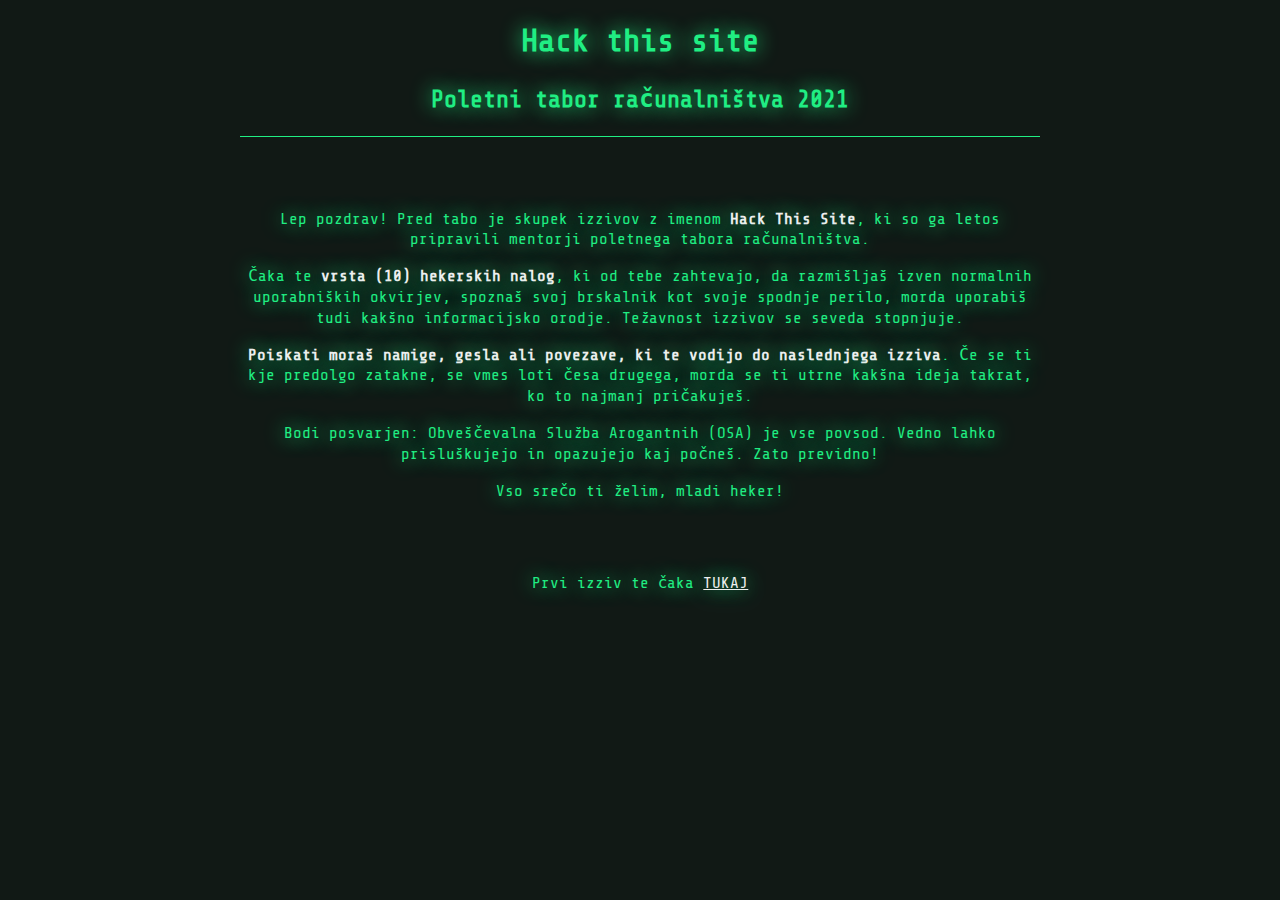
<file: index/index.html>
<!DOCTYPE html PUBLIC "-//W3C//DTD XHTML 1.0 Transitional//EN" "http://www.w3.org/TR/xhtml1/DTD/xhtml1-transitional.dtd">
<html xmlns="http://www.w3.org/1999/xhtml" lang="en-US">

<head profile="http://gmpg.org/xfn/11">
<meta http-equiv="Content-Type" content="text/html; charset=UTF-8" />
<meta name="viewport" content="width=device-width">

<title>PTR 2021 Hack this site</title>
<link rel="stylesheet" href="styleBSidesTheme.css" type="text/css" media="screen">
<link rel="stylesheet" href="styleHts.css" type="text/css" media="screen">
<link rel="shortcut icon" type="image/png" href="faviconGreen.png"/>
</head>
<body>
    <div class="mainWrap">

        <div class="block txtCenter borderBottom">
            <h1>Hack this site</h1>
            <h2>Poletni tabor računalništva 2021</h2>
        </div>

        <div class="block txtCenter mt4">
            <p>
                Lep pozdrav! Pred tabo je skupek izzivov z imenom <strong>Hack This Site</strong>,
                ki so ga letos pripravili mentorji poletnega tabora računalništva.
            </p>
            <p>
                Čaka te <strong>vrsta (10) hekerskih nalog</strong>, ki od tebe zahtevajo, da
                razmišljaš izven normalnih uporabniških okvirjev, spoznaš svoj brskalnik kot
                svoje spodnje perilo, morda uporabiš tudi kakšno informacijsko orodje.
                Težavnost izzivov se seveda stopnjuje.
            </p>
            <p>
                <strong>Poiskati moraš namige, gesla ali povezave, ki te vodijo do naslednjega izziva</strong>.
                Če se ti kje predolgo zatakne, se vmes loti česa drugega, morda se ti utrne kakšna ideja
                takrat, ko to najmanj pričakuješ.
            </p>
            <p>
                Bodi posvarjen: Obveščevalna Služba Arogantnih (OSA) je vse povsod.
                Vedno lahko prisluškujejo in opazujejo kaj počneš. Zato previdno!
            </p>
            <p>
                Vso srečo ti želim, mladi heker!
            </p>
        </div>
        <div class="block txtCenter mt4">
            <p>
                Prvi izziv te čaka <a href="">TUKAJ</a>
            </p>
        </div>
        
    </div>

</body>
</html>
</file>
<file: index/styleBSidesTheme.css>
/*
Theme Name: BSides-0x7E0
Theme URI: http://pax.mioritics.ro/repository/wp/
Monospace txt only LoFi theme.
Version: 0.1
Author: Alexandru Popescu
Author URI: http://pax.mioritics.ro/

	BSidesLjubljana theme (based on GEEX3M v1.0)
	http://pax.mioritics.ro/repository/wp/

	Minimalist design, monospace text only ASCII theme
	homage to the ASCII console *NIX era
*/

@import url('https://fonts.googleapis.com/css?family=Share+Tech+Mono');

/* Begin Typography & Colors */
body {
	background-color: #111915;
	color: #20ee83;
	font-family: 'Share Tech Mono', monospace;
	text-shadow: 0 0 20px #20ee83;
	line-height: 1.3;
}

.post {font-size: 1rem;}
.postTitle {background: url(H.gif) repeat-x top; margin:0; padding: 0;}
.postTitle h2 {font-size: 1.4em; margin: 0.38em 0.25em 0.38em 0.13em;  display: inline;    }
.postTitle h2 a{text-decoration: none; font-weight: bold; padding: 4px;}
.postTitle h2 a:hover{background-color: #20ee83;}
.postTitle div {background: url(H.gif) repeat-x bottom;  margin:0; padding: 0;}

.post small {color: white;  padding-top:0.5em;}
.postTitleHR {display: block; margin: -0.2em;}
small {font-size: 0.8em;}


#sidebar {
	font-size: 0.8rem;
	box-sizing: border-box;
	float:right;
	padding: .5em 0.4em .5em 0.4em;
	width: 15.625em;
	background-color: #3B3B3B;
}
#sidebar ul {text-align: left;}
#sidebar ul li {margin-top:1.45em;}
#sidebar ul li:first-child {margin-top:0;}
#sidebar ul li h2 {font-size: 1em; margin-bottom:0; margin-top:0;}
#sidebar ul ul { font-size: 1em; }
#sidebar a { /*text-decoration:none; color: #777777;*/}

#sidebar a:hover { background-color: #20ee83; color:#111915;}


#page {font-size: 1rem; background-color: #111915; margin: 1.25em auto;	padding: 0;	max-width: 56em;
	}
.post .entry img{ background-color:#111915; border: 1px solid #ced4ca; padding: 0.2em; margin: 0.3em 0 0.3em 0;}
#header {font-size: 1rem; padding: 0 0 1.25em 0; }
/*#header h1 a{ background-color:#000000; color:#FFFFFF; padding: 3px; text-decoration:none; font-weight: normal; }*/
/*#header h1 {font-size: 1em; margin:0; display: inline;}*/

/*#headerimg > * {position:relative;}*/
#headerimg {
	border-bottom: 1px solid #20ee83;
	height: 78px;
}
#headerimg img {vertical-align:bottom;}
#headerimg a {margin-left: 16px; float: left;}
#headerimg .description {
	float: left;
	font-size: 32px;
    line-height: 0.65;
	font-weight: bold;
	padding-top: 55px;
    padding-left: 1px;
	color: #20ee83;
}

@media (max-width: 450px) {
	#headerimg .description, .menu {
		clear: both;
	}
	#headerimg .description {
		font-size: 24px;
		line-height: 1;
		padding: 0 0 16px 52px;
	}
}

/*
#headerimg > * {float:left;}
#headerimg .spacer { width: 1em; height: 85px; margin-right: -16px; border-bottom: 1px solid;}
#headerimg img {vertical-align:bottom;}
#headerimg a {margin-left: 16px; margin-right: -216px;}
#headerimg .desc-wrap {
	pointer-events: none;
	box-sizing: border-box;
	width: 100%;
	padding-left: 216px;
}
#headerimg .description {
	border-bottom: 1px solid black;
	font-size: 2em;
    line-height: 0.65;
    padding-top: 65px;
    padding-left: 1px;
}
#clearnavigation {clear: both;}
*/

.menu {
	font-size: 1rem;
	margin: 0.3em 0 0.65em 0;
	padding: 6px 0;
	/*border-bottom: 1px solid white;*/
}
.menu ul{
	padding: 0;
	margin: 0;
}
.menu li{
	box-sizing: border-box;
	list-style-type: none;
	float: left;
	padding: 0.4em 0.3em 0.4em 0.3em;
	font-weight: bold;
}
.menu ul>li:not(:last-child):after {
	content: "/";
	position: absolute;
}
.menu li>a{
	text-decoration: none;
	vertical-align: middle;
	color: inherit;
}
.menu li>a:hover{
	text-decoration: underline;
}
.menu .current_page_item {
	color: #eeeeee;

}
.menu .current_page_item:after {
	font-weight: normal;
}

@media (max-width: 54.5em) {
	.menu li{
		width: 33%;
	}
	.menu ul>li:not(:last-child):after {
		content: "";
	}
}
@media (max-width: 33em) {
	.menu li{
		width: 50%;
	}
}
@media (max-width: 20em) {
	.menu li{
		clear: both;
		width: 100%;
	}
}

.content-wrap {
	width: 100%;
	float: left;
	margin-right: -12.5em;
}

.narrowcolumn {
	box-sizing: border-box;
	padding: 0 0 0 0;
	margin-right: 14em;
	}

.widecolumn {
	padding: 0.65em 0 1.25em 0;
	margin: 0.32em 0 0 0;
	width: 100%;
	}

.post {
	margin: 0 0 2.5em;
	text-align: left;
	}

.post a:link {
    background-color: #3B3B3B;
    color: #eeeeee;
    text-decoration: none;
}

.post a:visited  {
    background-color: #3B3B3B;
    color: #eeeeee;
    text-decoration: none;
}


.post a:hover  {
    background-color: #20ee83;
    color: #111915;
	text-decoration: none;
}

.post a:active  {
    background-color: #AFDB00;
    color: #3B3B3B;
    text-decoration: none;
}

.post hr {
	/* display: block; */
	/* display: block; */
	width: 100%;
	border: 0;
	display: block;
}

.post hr:after {
	content: "=-=-=-=-=-=-=-=-=-=-=-=-=-=-=-=-=-=-=-=-=-=-=-=-=-=-=-=-=-=-=-=-=-=-=-=-=-=-=-=-=-=-=-=-=-=-=-=-=-=-=-=-=-=-=-=-=-=-=-=-=-=-=-=-=-=-=-=-=-=-=-=-=-=-=-=-=-=-=";
	width: 100%;
	height: 1em;
	overflow: hidden;
	display: block;
}

.post li {
	list-style: none;
	padding: 0px;
	display: block;
	position: relative;
	padding-left: 2em;
}

.post li:before {
	content: "[*]";
	position: absolute;
	left: 0;
	/* display: block; */
}

.widecolumn .post {
	margin: 0;
	}

h2.pagetitle { font-weight: normal}


.postmetadata a{ text-decoration:underline !important;}

.postmetadata { font-size:1em;
	clear: left;
}

#footer {
	padding: 0;
	font-size: 0.75rem;
	color: white;
	clear: both;
}
#footer a {
	text-decoration: none;
	color: #AAAAAA;
}


/* End Structure */




/* Begin Images */
p img {
	padding: 0;
	max-width: 100%;
	}

/*	Using 'class="alignright"' on an image will (who would've
	thought?!) align the image to the right. And using 'class="centered',
	will of course center the image. This is much better than using
	align="center", being much more futureproof (and valid) */

img.centered {
	display: block;
	margin-left: auto;
	margin-right: auto;
	}

img.alignright {
	padding: 0.25em;
	margin: 0 0 0.13em 0.45em;
	display: inline;
	}

img.alignleft {
	padding: 0.25em;
	margin: 0 0.45em 0.13em 0;
	display: inline;
	}

.alignright {
	float: right;
	}

.alignleft {
	float: left
	}
/* End Images */



/* Begin Lists

	Special stylized non-IE bullets
	Do not work in Internet Explorer, which merely default to normal bullets. */

html>body .entry ul {
	margin-left: 0;
	padding: 0 0 0 1.8em;
	list-style: none;
	padding-left: 0.65em;
	text-indent: -0.65em;
	}

html>body.entry li {
	margin: 0.45em 0 8px 0.65em;
	position: relative;
	padding-left: 2em;
	}


.entry ol {
	padding: 0 0 0 1.8em;
	margin: 0;
	}

.entry ol li {
	margin: 0;
	padding: 0;
	}

.postmetadata ul, .postmetadata li {
	display: inline;
	list-style-type: none;
	list-style-image: none;
	}

#sidebar ul, #sidebar ul ol {
	margin: 0;
	padding: 0;
	}

#sidebar ul li {
	list-style-type: none;
	list-style-image: none;

	}

#sidebar ul p, #sidebar ul select {
	font-size: 1em;
	margin: 0.32em 0 0;
	}

#sidebar ul ul, #sidebar ul ol {
	margin: 0.32em 0 0 0.65em;
	}

#sidebar ul ul ul, #sidebar ul ol {
	margin: 0 0 0 0.65em;
	}

ol li, #sidebar ul ol li {
	list-style: decimal outside;
	}

#sidebar ul ul li, #sidebar ul ol li {
	margin: 0;
	padding: 0;
	}
/* End Entry Lists */



/* Begin Form Elements */

input { border: 1px solid #666666; font-size: 0.8em; }
#searchform {font-size: 1em;}
#searchsubmit, #submit, #searchform div input { background-color: transparent; color:#FFFFFF; border: 1px solid white; font-size: 0.8em}
#searchform input#s { width: 12.5em; border: 1px solid #666666; font-size: 0.8em; background-color:#FFFFFF; padding: 0.13em; color: #333333;}

#searchsubmit:hover, #submit:hover, #searchform div input:hover {
	background-color: #20ee83;
}

.entry form { /* This is mainly for password protected posts, makes them look better. */
	text-align:center;
	}

select {
	width: 130px;
	}

#commentform a:hover {
	background-color: #20ee83;
	color:#111915;
}

#commentform input {
	width: 170px;
	padding: 0.13em;
	margin: 0.32em 0.32em 1px 0;
	}

#commentform textarea {
	box-sizing: border-box;
	width: 100%;
	border:1px solid white;
	background: #3B3B3B;
	resize: none;
	padding: 0.4em;
	color: white;
	font-size: 1em;
}

#commentform textarea:focus {
	outline: #20ee83 auto 5px;
}

/* End Form Elements */



/* Begin Comments*/
#comments {
	font-size: 1rem;
}
#respond {
	font-size: 1rem;
}

.alt {
	margin: 0;
	padding: 0.65em;
	background-color: #3B3B3B;
	}



.commentlist li {
	margin: 0.32em 0 0.2em;
	padding: 0.32em 0.65em 0.2em 0.32em;
	list-style: none;
	font-size: 1em;
	}

.commentlist p {
	margin: 0.32em 0.32em 0.65em 0;
	}

#commentform p {
	margin: 0.32em 0;
	}

.nocomments {
	text-align: center;
	margin: 0;
	padding: 0;
	}

.commentmetadata {
	display: block; float: right;
}
.commentmetadata a{ text-decoration: none; color: #999999; font-size:0.8em;}
/* End Comments */

/* Begin Schedule */

table {
	margin-top: 1em;
    border-collapse: collapse;
	line-height: 1.2;
}
table, th, td {
	border: 1px solid black;
}
th, td {
    padding: 0.4em 0.4em 0.3em 0.4em;
    text-align: left;
}
tr:nth-of-type(odd) {
  background: #3B3B3B;
}
th {
  background: #3B3B3B;
  color: white;
}

/* End Schedule */

/* Begin Calendar */
#wp-calendar {
	font-size: 1rem;
	empty-cells: show;
	margin: 0.65em auto 0;
	}

#wp-calendar #next a {
	padding-right: 0.65em;
	text-align: right;
	}

#wp-calendar #prev a {
	padding-left: 0.65em;
	text-align: left;
	}

#wp-calendar a {
	display: block;
	}

#wp-calendar caption {
	text-align: center;
	width: 100%;
	}

#wp-calendar td {
	padding: 0.2em 0;
	text-align: center;
	}

#wp-calendar td.pad:hover { /* Doesn't work in IE */
	background-color: #fff; }
/* End Calendar */


/* Begin Various Tags & Classes */
acronym, abbr, span.caps {
	cursor: help;
	}

acronym, abbr {
	border-bottom: 1px dashed #999;
	}

blockquote {
	margin: 0.32em 1.25em 0 0.65em;
	padding-left: 0.65em;
	border-left: 1px solid white;
	}



.center {
	text-align: center;
	}

/*
hr {
	display: none;
	}
*/
hr {
	display: none;
	}

/*hr:after {
	content:"-=-=-=-=-=-=-=-=-=-=-=-=-=-=-=-=-=-=-=-=-=-=-=-=-=-=-=-=-=-=-=-=-=-=-=-=-=-=-=-=-=-=-=-=-=-=-=-=-=-=-=-=-=-=-";
	overflow: hidden;
	height:12em;
	width:100%;
	}*/

a img {
	color: #eeeeee;
	border: none;
	}

a:link  {
	color: #eeeeee;
	}

a:visited  {
	color: #eeeeee;
	}

b, strong {
 color: #eeeeee;
}

pre.scale-me {
    white-space: pre;
}

@media (max-width: 27em) {
    pre.scale-me {
        font-size: 0.6em;
    }
}

pre {
    white-space: pre-wrap;
}

.clearfix:after {
  content: "";
  display: table;
  clear: both;
}

@media (max-width: 41em) {
	#sidebar {
		clear: both;
		font-size: 0.9rem;
		width: 100%;
		margin-top: 0.75em;
	}

	.post {font-size: 0.9rem;}

	.content-wrap {
		width: 100%;
		clear: both;
		margin-right: 0;
	}

	.narrowcolumn {
		box-sizing: border-box;
		padding: 0 0 0 0;
		margin-right: 0;
		}
}
</file>
<file: index/styleHts.css>
.mainWrap {
    margin: 0 auto;
    max-width: 800px;
}
.block {
    display: block;
}
.txtCenter {
    text-align: center;
}
.borderBottom {
    border-bottom: solid 1px #20ee83;
}

.mt1 { margin-top: 2vh; }
.mt2 { margin-top: 3vh; }
.mt3 { margin-top: 5vh; }
.mt4 { margin-top: 8vh; }
.mt5 { margin-top: 13vh; }
</file>
